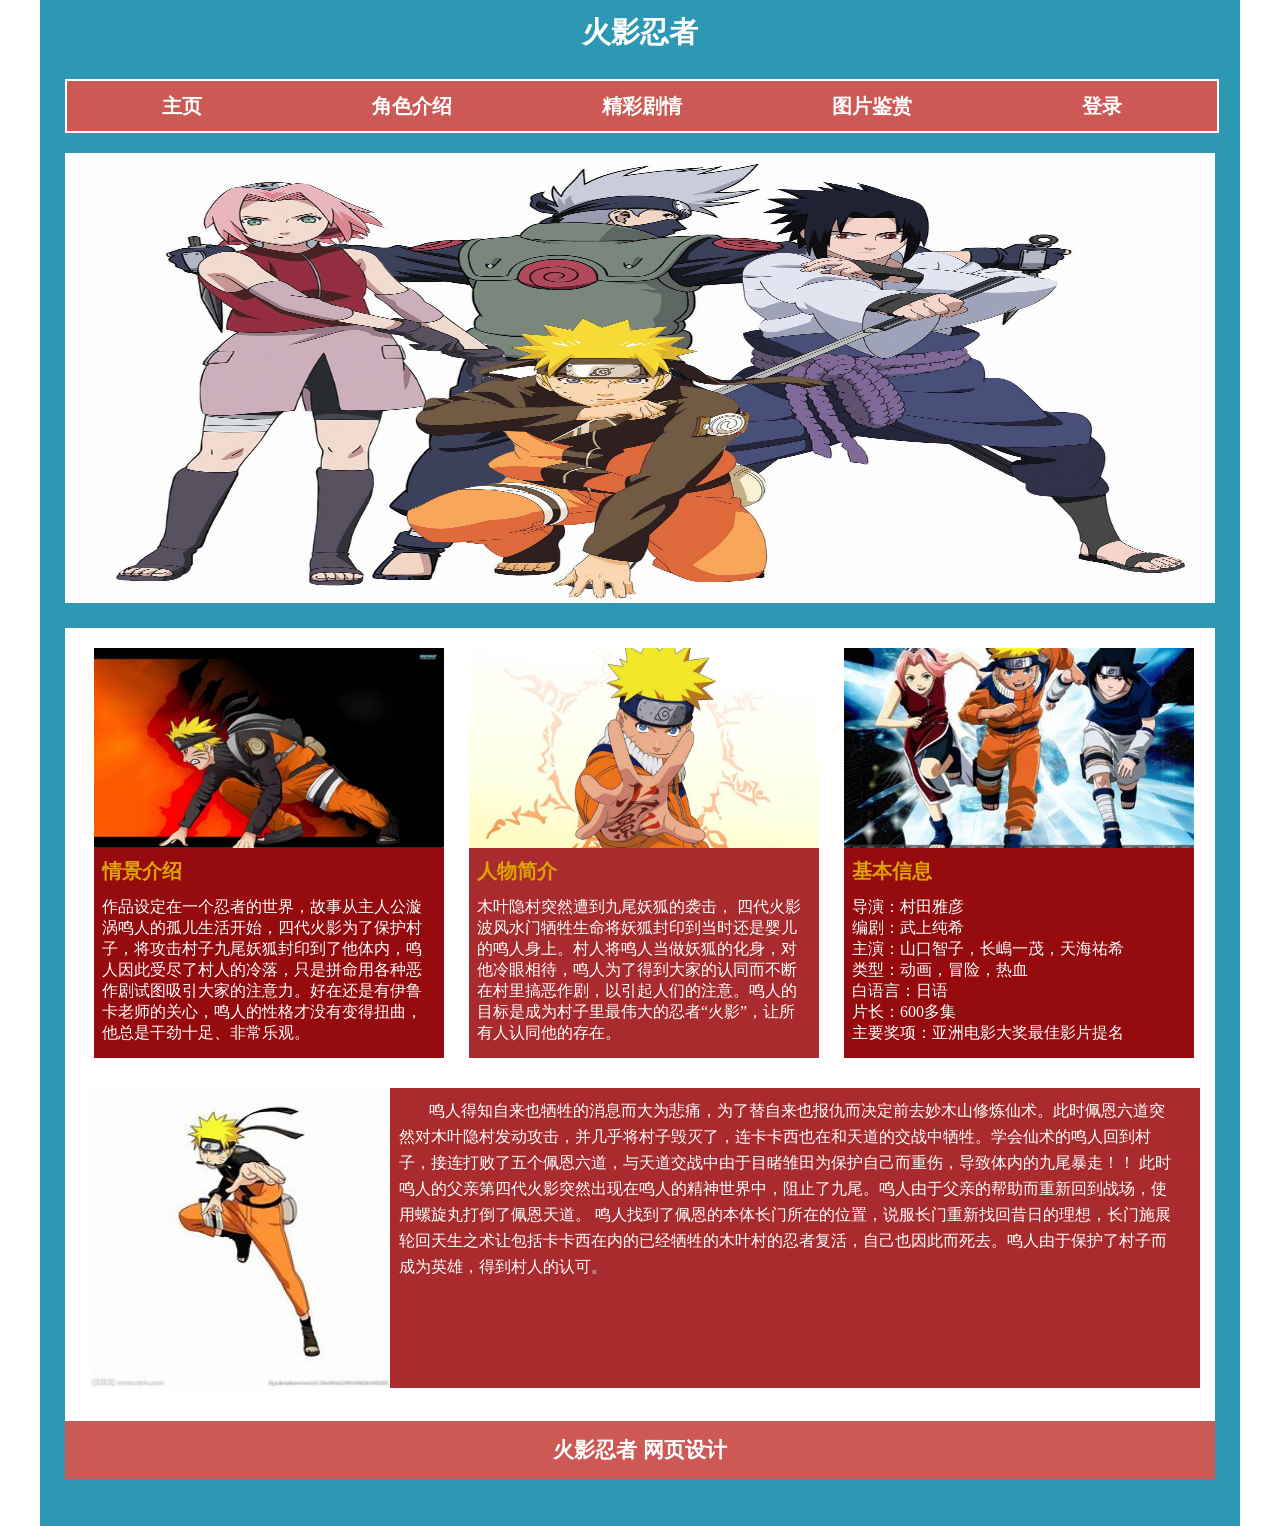
<file: index.html>
<!doctype html>
<html>
<head>
<meta charset="utf-8">
<meta name="viewport" content="width=device-width, initial-scale=1.0">
<title>火影忍者</title>
<link href="style/jygz.css" rel="stylesheet" type="text/css">
</head>

<body>
<div id="main">
	<div id="top">火影忍者</div>
  <div id="menu">
	<ul>
	  <li>主页</li>
	 <li><a href="page/gzp1.html">角色介绍</a></li>
	 <li><a href="page/gzp2.html">精彩剧情</a></li>
	 <li><a href="page/gzp3.html">图片鉴赏</a></li>
	 <li><a href="page/gzp4.html">登录</a></li>
		
    </ul>
  </div><!---menu end--->
  <div id="banner"><img src="img/R-C (1).jfif" width="1150" height="450" alt=""/></div>
<div id="com">
	<div id="com1">
	  <div id="com1_1"><img src="img/OIP-C.jfif" width="350" height="200" alt=""/></div>
	  <div id="com1_2">
	    <h1>情景介绍</h1>
		  作品设定在一个忍者的世界，故事从主人公漩涡鸣人的孤儿生活开始，四代火影为了保护村子，将攻击村子九尾妖狐封印到了他体内，鸣人因此受尽了村人的冷落，只是拼命用各种恶作剧试图吸引大家的注意力。好在还是有伊鲁卡老师的关心，鸣人的性格才没有变得扭曲，他总是干劲十足、非常乐观。
	  </div>
    </div>
	<div id="com2">
	  <div id="com2_1"><img src="img/R-C.jfif" width="350" height="200" alt=""/></div>
	  <div id="com2_2">  
		  <h1>人物简介</h1>木叶隐村突然遭到九尾妖狐的袭击， 四代火影波风水门牺牲生命将妖狐封印到当时还是婴儿的鸣人身上。村人将鸣人当做妖狐的化身，对他冷眼相待，鸣人为了得到大家的认同而不断在村里搞恶作剧，以引起人们的注意。鸣人的目标是成为村子里最伟大的忍者“火影”，让所有人认同他的存在。
		 </div>
    </div>
	<div id="com3">
	  <div id="com3_1"><img src="img/OIP-C (1).jfif" width="350" height="200" alt=""/></div>
	  <div id="com3_2">
	    <h1>基本信息</h1>
		导演：村田雅彦
        <br>
        编剧：武上纯希
        <br>
        主演：山口智子，长嶋一茂，天海祐希
        <br>
        类型：动画，冒险，热血&nbsp;<br>
白语言：日语
<br>
片长：600多集&nbsp; <br>
主要奖项：亚洲电影大奖最佳影片提名</div>
    </div>
	<div id="com4">
	  <div id="com4_1"><img src="img/下载.jfif" width="300" height="300" alt=""/></div>
	  <div id="com4_2">鸣人得知自来也牺牲的消息而大为悲痛，为了替自来也报仇而决定前去妙木山修炼仙术。此时佩恩六道突然对木叶隐村发动攻击，并几乎将村子毁灭了，连卡卡西也在和天道的交战中牺牲。学会仙术的鸣人回到村子，接连打败了五个佩恩六道，与天道交战中由于目睹雏田为保护自己而重伤，导致体内的九尾暴走！！ 此时鸣人的父亲第四代火影突然出现在鸣人的精神世界中，阻止了九尾。鸣人由于父亲的帮助而重新回到战场，使用螺旋丸打倒了佩恩天道。 鸣人找到了佩恩的本体长门所在的位置，说服长门重新找回昔日的理想，长门施展轮回天生之术让包括卡卡西在内的已经牺牲的木叶村的忍者复活，自己也因此而死去。鸣人由于保护了村子而成为英雄，得到村人的认可。&nbsp;</div>
    </div>
</div>
  <div id="footer">火影忍者 网页设计</div>
</div>
</body>
</html>
</file>
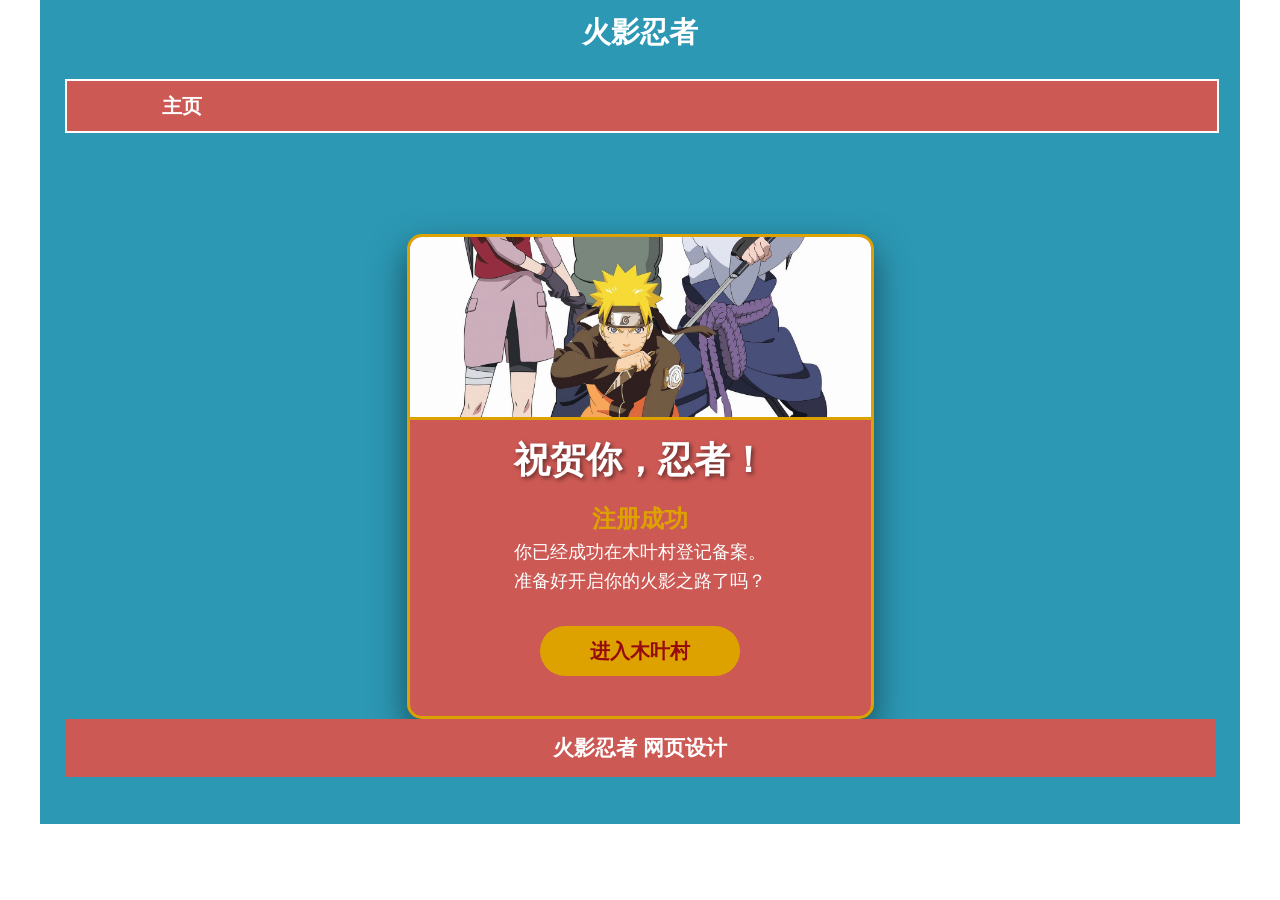
<file: page/cg.html>
<!doctype html>
<html>
<head>
<meta charset="utf-8">
<meta name="viewport" content="width=device-width, initial-scale=1.0">
<title>注册成功</title>
<link href="../style/jygz.css" rel="stylesheet" type="text/css">
</head>

<body>
<div id="dl">
    <div id="top">火影忍者</div>
    <div id="menu">
        <ul>
            <li><a href="../index.html">主页</a></li>
        </ul>
    </div>
    
    <div id="cg" style="height: auto; padding-bottom: 40px; border-radius: 15px; box-shadow: 0 15px 35px rgba(0,0,0,0.5); overflow: hidden; border: 3px solid #DEA200; background-color: #CC5954;">
        <div style="background: url('../img/R-C (1).jfif') no-repeat center center; background-size: cover; height: 180px; width: 100%; border-bottom: 3px solid #DEA200;"></div>
        <div id="cg1" style="height: 80px; line-height: 80px; font-size: 36px; width: 100%; color: #FFFFFF; text-shadow: 2px 2px 4px rgba(0,0,0,0.5);">祝贺你，忍者！</div>
        <div style="color: white; text-align: center; padding: 0 30px 30px 30px; font-size: 18px; line-height: 1.6;">
            <span style="font-size: 24px; color: #DEA200; font-weight: bold;">注册成功</span><br>
            你已经成功在木叶村登记备案。<br>
            准备好开启你的火影之路了吗？
        </div>
        <div id="cg2" style="float: none; margin: 0 auto; background-color: #DEA200; border-radius: 25px; width: 200px; height: 50px; line-height: 50px; transition: transform 0.3s;">
            <a href="../index.html" style="color: #950B0E; font-weight: bold; display: block; text-decoration: none; font-size: 20px;">进入木叶村</a>
        </div>
    </div>

    <div id="footer">火影忍者 网页设计</div>
</div>
</body>
</html>
</file>
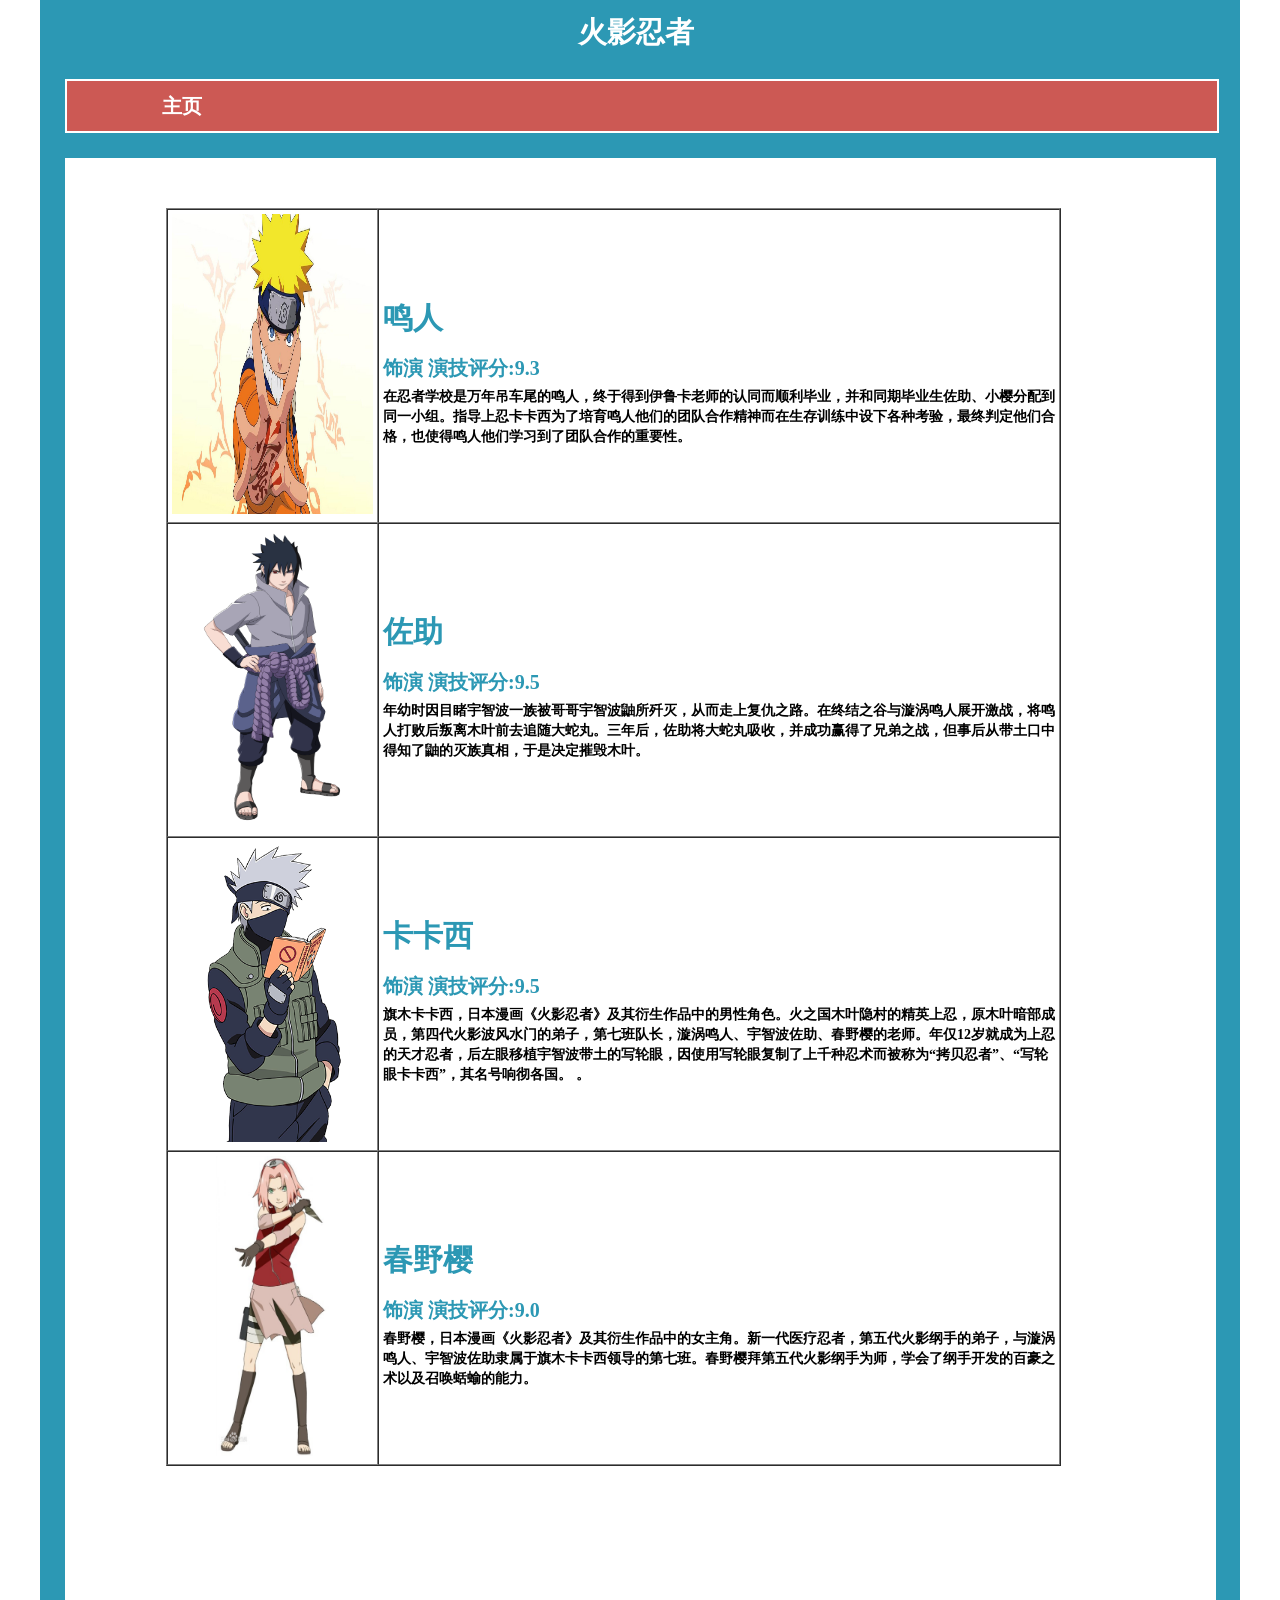
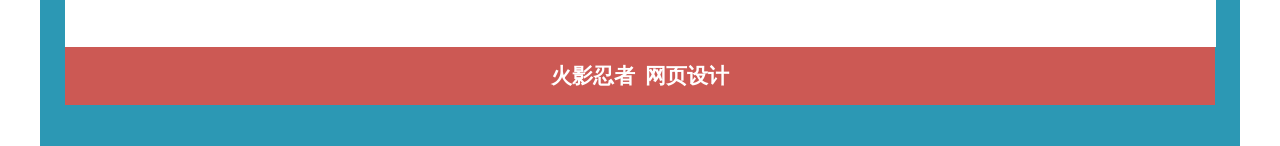
<file: page/gzp1.html>
<!doctype html>
<html>
<head>
<meta charset="utf-8">
<meta name="viewport" content="width=device-width, initial-scale=1.0">
<title>角色介绍</title>
<link href="../style/jygz.css" rel="stylesheet" type="text/css">
</head>

<body>
<div id="jsjs">
  <div id="top">火影忍者&nbsp;</div>
  <div id="menu">
	<ul>
	  <li><a href="../index.html">主页</a></li>
    </ul>
  </div><!---menu end--->
  <div id="jsjs1"><table width="895" border="1" align="left" cellpadding="4" cellspacing="0">
  <tbody>
    <tr>
      <td width="201"><img src="img/R-C.jfif" width="201" height="300" alt=""/></td>
      <td width="672">
		 <h2>鸣人&nbsp; </h2>
		  <h3>饰演 演技评分:9.3</h3>
	      <P>在忍者学校是万年吊车尾的鸣人，终于得到伊鲁卡老师的认同而顺利毕业，并和同期毕业生佐助、小樱分配到同一小组。指导上忍卡卡西为了培育鸣人他们的团队合作精神而在生存训练中设下各种考验，最终判定他们合格，也使得鸣人他们学习到了团队合作的重要性。&nbsp;</P></td>
    </tr>
    <tr>
      <td><img src="img/810a19d8bc3eb13533fa977b2655bfd3fd1f4034ee92.png" width="201" height="300" alt=""/></td>
      <td> <h2>佐助&nbsp; </h2>
		  <h3>饰演 演技评分:9.5</h3>
		  <P>年幼时因目睹宇智波一族被哥哥宇智波鼬所歼灭，从而走上复仇之路。在终结之谷与漩涡鸣人展开激战，将鸣人打败后叛离木叶前去追随大蛇丸。三年后，佐助将大蛇丸吸收，并成功赢得了兄弟之战，但事后从带土口中得知了鼬的灭族真相，于是决定摧毁木叶。</P></td>
    </tr>
    <tr>
      <td><img src="img/cb8065380cd7912397dd1da138604e82b2b7d1a22a93.png" width="201" height="300" alt=""/></td>
      <td><h2>卡卡西&nbsp; </h2>
		  <h3>饰演 演技评分:9.5</h3>
		  <P>旗木卡卡西，日本漫画《火影忍者》及其衍生作品中的男性角色。火之国木叶隐村的精英上忍，原木叶暗部成员，第四代火影波风水门的弟子，第七班队长，漩涡鸣人、宇智波佐助、春野樱的老师。年仅12岁就成为上忍的天才忍者，后左眼移植宇智波带土的写轮眼，因使用写轮眼复制了上千种忍术而被称为“拷贝忍者”、“写轮眼卡卡西”，其名号响彻各国。
。</P></td>
    </tr>
    <tr>
      <td><img src="img/43a7d933c895d143ad4b4a3544a695025aafa40fa9d5.png" width="201" height="300" alt=""/></td>
      <td><h2>春野樱&nbsp; </h2>
		  <h3>饰演 演技评分:9.0</h3>
		  <P>春野樱，日本漫画《火影忍者》及其衍生作品中的女主角。新一代医疗忍者，第五代火影纲手的弟子，与漩涡鸣人、宇智波佐助隶属于旗木卡卡西领导的第七班。春野樱拜第五代火影纲手为师，学会了纲手开发的百豪之术以及召唤蛞蝓的能力。</P></td>
    </tr>
</tbody>
</table>
</div>
  <div id="footer">火影忍者&nbsp; 网页设计</div>
</div><!--jsjs end--->
</body>
</html>
</file>
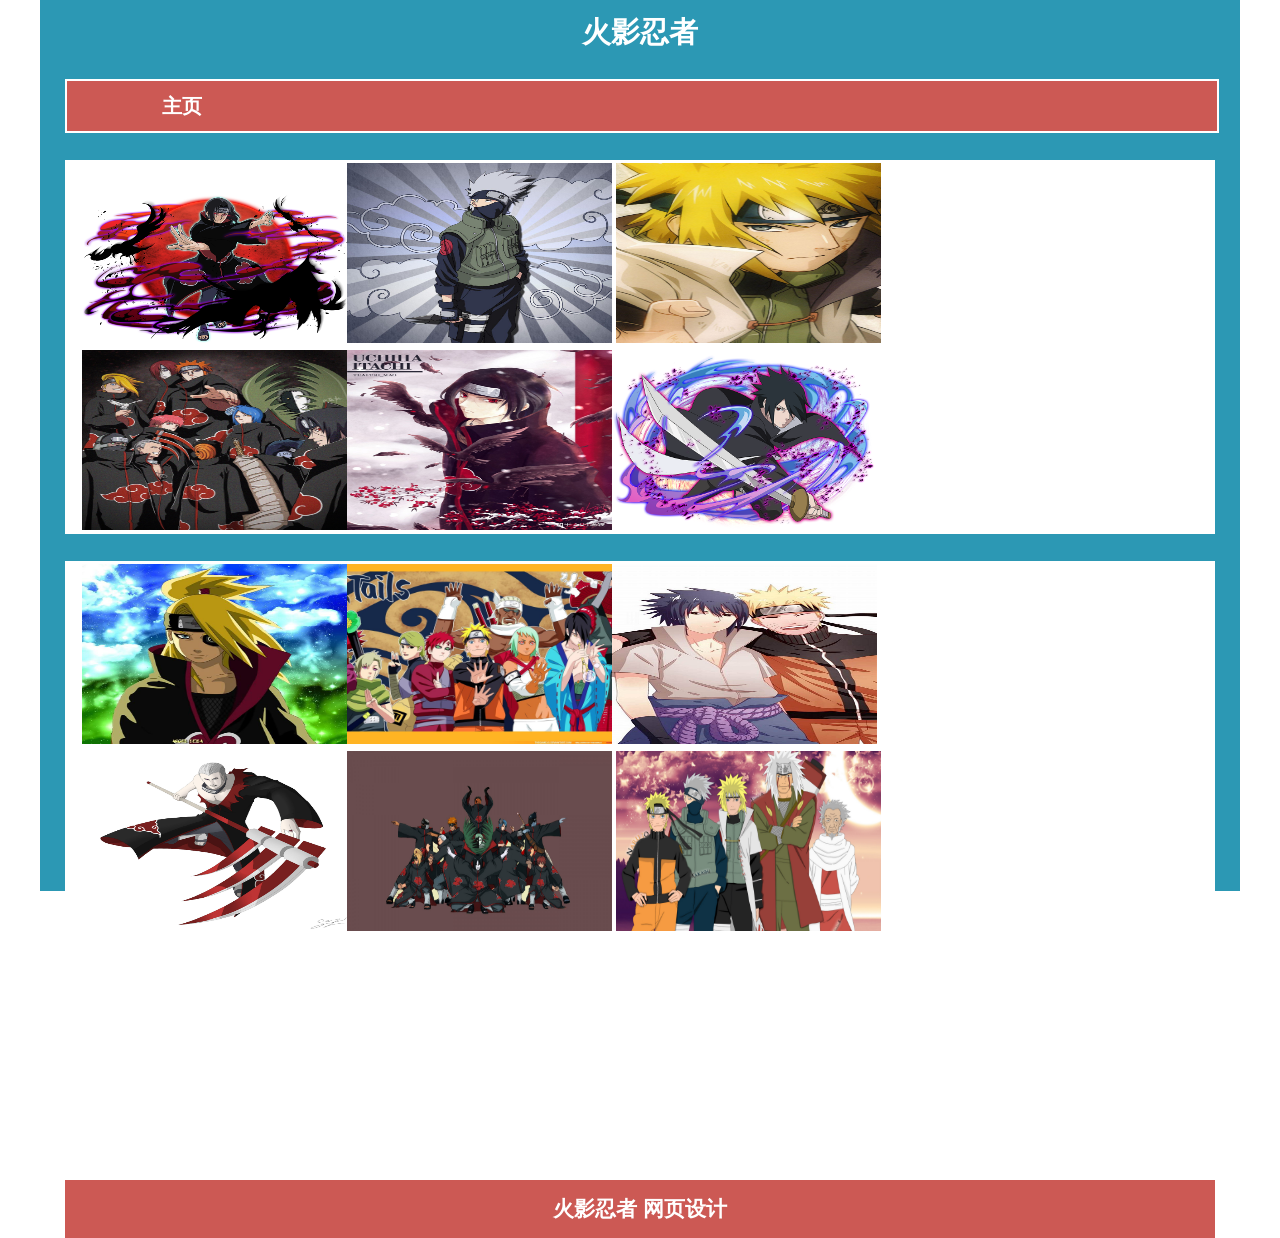
<file: page/gzp3.html>
<!doctype html>
<html>
<head>
<meta charset="utf-8">
<meta name="viewport" content="width=device-width, initial-scale=1.0">
<title>精彩片段</title>
<link href="../style/jygz.css" rel="stylesheet" type="text/css">
</head>

<body>
<div id="jcpd">
  <div id="top">火影忍者</div>
  <div id="menu">
	<ul>
	  <li><a href="../index.html">主页</a></li>
    </ul>
  </div><!---menu end--->
	<div id="jcpd1">
	  <ul>
	    <li><img src="img/015fe65cc06c2aa801208f8b587c3a.png@1280w_1l_2o_100sh.png" width="265" height="180" alt=""/><img src="img/4.jpg" width="265" height="180" alt=""/> <img src="img/ChMkJ1fJVieIXioqACJAJZZ8ZqUAAU98QAm5O0AIkA9233.jpg" width="265" height="180" alt=""/></li>
		 <li><img src="img/01400f5ebc1007a801214814f53b15.jpg@1280w_1l_2o_100sh.jpg" width="265" height="180" alt=""/><img src="img/v2-ae55e8bbf89ef4f2fa2b0d1cc6d5f88c_r.jpg" width="265" height="180" alt=""/><img src="img/01569c5cc06c04a8012141684a122d.png@1280w_1l_2o_100sh.png" width="265" height="180" alt=""/></li>
		  
      </ul>
    </div>
  <div id="jcpd2">
	<ul>
	    <li><img src="img/R-C (5).jfif" width="265" height="180" alt=""/><img src="img/R-C (2).jfif" width="265" height="180" alt=""/><img src="img/OIP-C (2).jfif" width="265" height="180" alt=""/></li>
		 <li><img src="img/R-C (6).jfif" width="265" height="180" alt=""/><img src="img/R-C (3).jfif" width="265" height="180" alt=""/> <img src="img/R-C (4).jfif" width="265" height="180" alt=""/></li>
		  
    </ul>
	
  </div>
  <div id="jcpd3">
	
	</div>
  <div id="footer">火影忍者 网页设计</div>
</div>
</body>
</html>
</file>
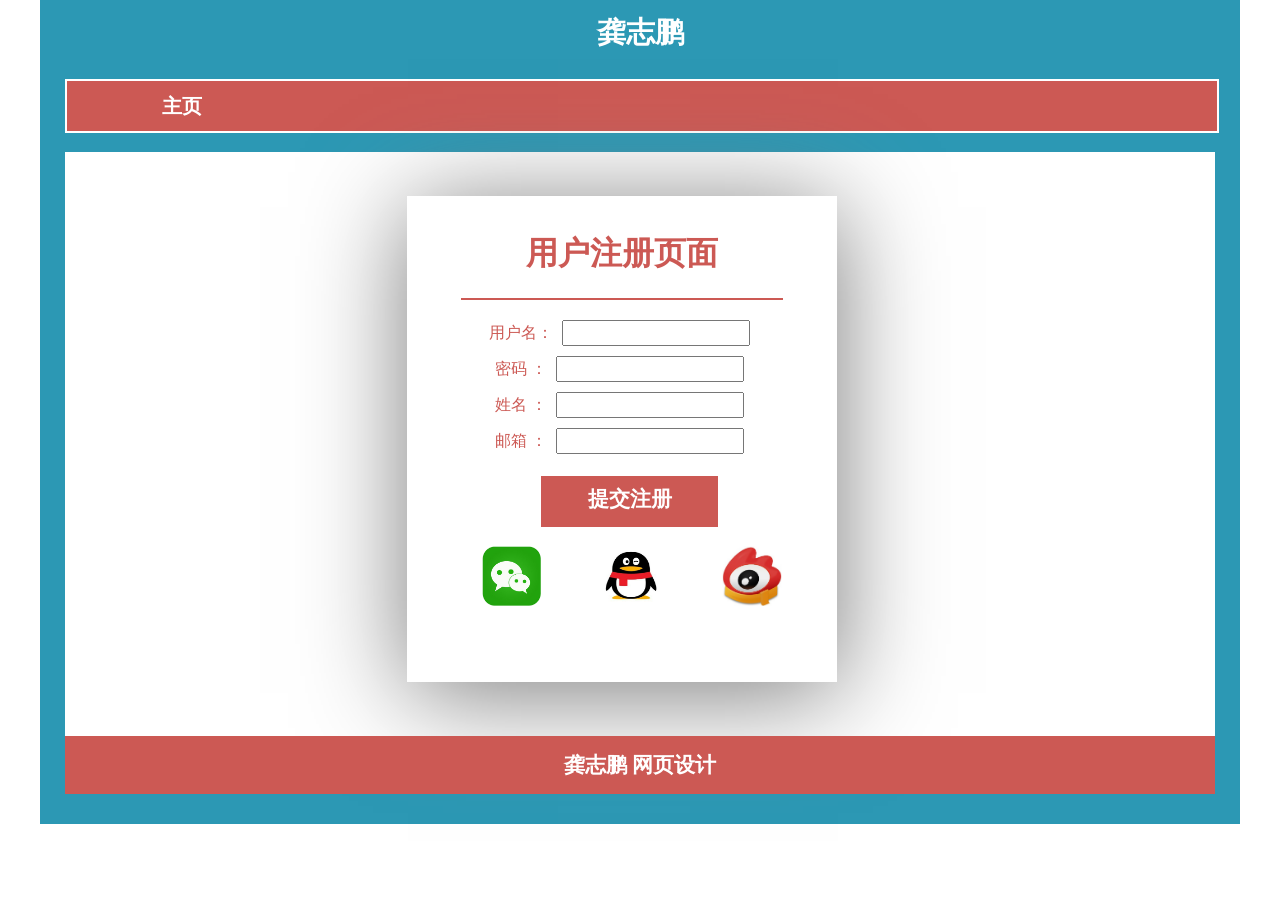
<file: page/gzp4.html>
<!doctype html>
<html>
<head>
<meta charset="utf-8">
<meta name="viewport" content="width=device-width, initial-scale=1.0">
<title>登录</title>
<link href="../style/jygz.css" rel="stylesheet" type="text/css">
</head>

<body>
<div id="dl">
	 <div id="top">龚志鹏</div>
  <div id="menu">
	<ul>
	  <li><a href="../index.html">主页</a></li>
    </ul>
	</div><!---menu end--->
	<div id="dl1">
	<div id="dl11">
	  <h1>用户注册页面</h1>
		  <hr/>
		  <!---表单--->
		  <form method="post" action="URL">
			  <label>用户名：
		  <input type="text" name="username">
			  </label><br/>
		   <label>密码 ：
		  <input type="password" name="pwd">
			  </label><br/>
		   <label>姓名 ：
		  <input type="text" name="name">
			  </label><br/>
		   <label>邮箱 ：
		  <input type="email" name="email">
		  </label>
			 </form>
	  <div id="dl3"><a href="cg.html">提交注册</a></div>
<div id="dl2">
	   <ul>
		    <li><img src="img/wx.jpg" width="60" height="60" alt=""/></li>
			 <li><img src="img/qq.jpg" width="60" height="60" alt=""/></li>
			 <li><img src="img/wb.jpg" width="60" height="60" alt=""/></li>
			  
	      </ul>
		
		</div>
   
	</div>
	</div>
	 <div id="footer">龚志鹏 网页设计</div>
</div>
</body>
</html>
</file>
<file: style/jygz.css>
/* CSS Document */

body,h2,h3,p,dl,dt,dd,ul,ol,li{
	margin:0px;
	padding:0px;
}
bady,td,th{
	font-size:12px;
}
a{
	text-decoration:none;
	color:#000;
}
a:hover{
	text-decoration: underline;
	color: #f00;
}
img{border:none;}

ul,ol{list-style:none;}
clear{clear:both;}body {
}
#main {
	width: 1200px;
	height: 1526px;
	margin-left: auto;
	margin-right: auto;
	background-color: #2C98B4;
}
#top {
	width: 1200px;
	height: 65px;
	color: #FFFFFF;
	text-align: center;
	line-height: 65px;
	font-weight: bold;
	font-size: 29px;
}
#menu {
	width: 1150px;
	margin-left: 25px;
	float: left;
	height: 50px;
	margin-top: 14px;
	background-color: #cc5954;
	border: 2px solid #FFFFFF;
}
#menu ul li {
	width: 230px;
	height: 50px;
	float: left;
	line-height: 50px;
	font-size: 20px;
	text-align: center;
	color: #FFFFFF;
	font-weight: bold;
}
#menu ul li a {
	text-decoration: none;
	display: block;
	color: #FFFFFF;
}
#menu ul li a:hover {
	background-color: #C6BB57;
	color: #CC5954;
	font-size: 21px;
	text-align: center;
	font-weight: bold;
}
#banner {
	width: 1200px;
	height: 450px;
	margin-left: 25px;
	float: left;
	margin-top: 20px;
}

#com {
	width: 1150px;
	background-color: #FFFFFF;
	height: 793px;
	margin-left: 25px;
	float: left;
	margin-top: 25px;
}
#com1 {
	width: 350px;
	height: 410px;
	float: left;
	background-color: #950B0E;
	margin-left: 29px;
	margin-top: 20px;
}
#com1_1 {
	width: 350px;
	float: left;
	height: 200px;
}
#com1_2 {
	width: 334px;
	float: left;
	height: 205px;
	color: #FFFFFF;
	padding-left: 8px;
	padding-right: 5px;
	line-height: 21px;
}

#com2 {
	width: 350px;
	height: 410px;
	float: left;
	margin-left: 25px;
	background-color: #A92B2D;
	margin-top: 20px;
}
#com2_1 {
	width: 350px;
	float: left;
	height: 200px;
}
#com2_2 {
	width: 332px;
	float: left;
	height: 200px;
	color: #FFFFFF;
	padding-left: 8px;
	padding-right: 0px;
	line-height: 21px;
}
#com3 {
	width: 350px;
	height: 410px;
	float: left;
	margin-left: 25px;
	background-color: #950B0E;
	margin-top: 20px;
}
#com3_1 {
	width: 350px;
	float: left;
	height: 200px;
}
#com3_2 {
	width: 350px;
	float: left;
	height: 200px;
	color: #FFFFFF;
	padding-left: 8px;
	padding-right: 5px;
	line-height: 21px;
}
#com h1 {
	font-size: 20px;
	font-weight: bold;
	color: #DEA200;
}
#com4 {
	width: 1110px;
	height: 300px;
	background-color: #A92B2D;
	float: left;
	margin-top: 30px;
	margin-left: 25px;
}
#com4_1 {
	width: 300px;
	height: 300px;
	float: left;
}
#com4_2 {
	width: 776px;
	height: 290px;
	float: left;
	padding-top: 10px;
	padding-left: 9px;
	padding-right: 13px;
	color: #FFFFFF;
	line-height: 26px;
	text-indent: 30px;
}
#footer {
	background-color: #CC5954;
	width: 1150px;
	margin-left: 25px;
	float: left;
	height: 58px;
	color: #FFFFFF;
	font-size: 21px;
	font-weight: bold;
	line-height: 58px;
	text-align: center;
}
#jsjs {
	width: 1200px;
	height: 1746px;
	margin-left: auto;
	margin-right: auto;
	background-color: #2C98B4;
}
#jsjs tr td h2 {
	color: #2C98B4;
	font-weight: bold;
	font-size: 30px;
	line-height: 63px;
}
#jsjs tr td h3 {
	color: #2C98B4;
	font-weight: bold;
	font-size: 20px;
	line-height: 38px;
}
#jsjs tr td p {
	color: #000000;
	font-weight: bold;
	font-size: 14px;
	line-height: 20px;
}

#jsjs1 {
	width: 1050px;
	height: 1439px;
	margin-left: 25px;
	background-color: #FFFFFF;
	margin-top: 25px;
	float: left;
	padding-left: 101px;
	padding-top: 50px;
}
#jcpd {
	width: 1200px;
	height: 891px;
	background-color: #2C98B4;
	margin-left: auto;
	margin-right: auto;
}
#jcpd1 {
	width: 1150px;
	margin-left: 25px;
	margin-top: 27px;
	background-color: #FFFFFF;
	float: left;
}
#jcpd1 ul li {
	float: left;
	margin-left: 17px;
	padding-top: 3px;
}
#jcpd2 {
	width: 1150px;
	margin-left: 25px;
	margin-top: 27px;
	background-color: #FFFFFF;
	float: left;
}

#jcpd2 ul li {
	float: left;
	margin-left: 17px;
	padding-top: 3px;
}
#jcpd3 {
	width: 1150px;
	margin-left: 25px;
	margin-top: 27px;
	background-color: #FFFFFF;
	float: left;
	height: 218px;
}
#jcpd3 ul li {
	float: left;
	margin-left: 17px;
	padding-top: 3px;
}
#jcjq {
	width: 1200px;
	background-color: #2C98B4;
	height: 956px;
	margin-left: auto;
	margin-right: auto;
}
#jcjq1 {
	width: 1150px;
	margin-left: 25px;
	margin-top: 30px;
	background-color: #FFFFFF;
	float: left;
	height: 699px;
}
#jcjq1_1 {
	width: 1054px;
	height: 345px;
	margin-left: 50px;
}
#jcjq1_1 ul li {
	float: left;
	margin-left: 88px;
}

#jcjq1_2 {
	width: 1104px;
	height: 328px;
	float: left;
	background-color: #FFFFFF;
	line-height: 26px;
	padding-left: 12px;
	padding-right: 34px;
}
#dl {
	width: 1200px;
	background-color: #2C98B4;
	height: 824px;
	margin-left: auto;
	margin-right: auto;
}
#dl1 {
	width: 1150px;
	height: 584px;
	float: left;
	background-color: #FFFFFF;
	margin-top: 19px;
	margin-left: 25px;
}
#dl11 {
	width: 400px;
	height: 456px;
	background-color: #FFFFFF;
	float: left;
	margin-top: 44px;
	padding: 15px;
	color: #CC5954;
	margin-left: 342px;
	text-align: center;
	-webkit-box-shadow: 1px 11px 99px #7A7A7A;
	box-shadow: 1px 11px 99px #7A7A7A;
}
#dl11 hr {
	border: 1px solid #CC5954;
	width: 80%;
	margin-bottom: 15px;
}
#dl11 form label input {
	width: 180px;
	margin: 5px;
	height: 20px;
	font-size: 16px;
}
#dl11 form button {
	width: 120px;
	height: 40px;
	background-color: #2289f0;
	color: #FFFFFF;
	font-size: 17px;
	border: 0px  #2289f0;
	margin-top: 13px;
}
#dl2 {
	width: 400px;
	height: 69px;
	margin-top: 19px;
}
#dl2 ul li {
	float: left;
	margin-left: 60px;
}
#dl3 {
	width: 177px;
	height: 51px;
	margin-left: 119px;
	margin-top: 17px;
	background-color: #CC5954;
	color: #FFFFFF;
	text-align: center;
	line-height: 47px;
	font-size: 21px;
	font-weight: bold;
}
#dl3 a {
	color: #FFFFFF;
	text-decoration: none;
}
#cg {
	width: 461px;
	height: 300px;
	background-color: #CC5954;
	margin-left: auto;
	margin-right: auto;
	margin-top: 169px;
}
#cg1 {
	width: 451px;
	height: 250px;
	color: #FFFFFF;
	font-weight: bold;
	font-size: 55px;
	text-align: center;
	line-height: 260px;
}
#cg2 {
	width: 124px;
	height: 40px;
	color: #FFFFFF;
	float: right;
	font-size: 21px;
	text-align: center;
	line-height: 36px;
}
#cg2 a {
	text-decoration: none;
	display: block;
	color: #FFFFFF;
}
</file>
